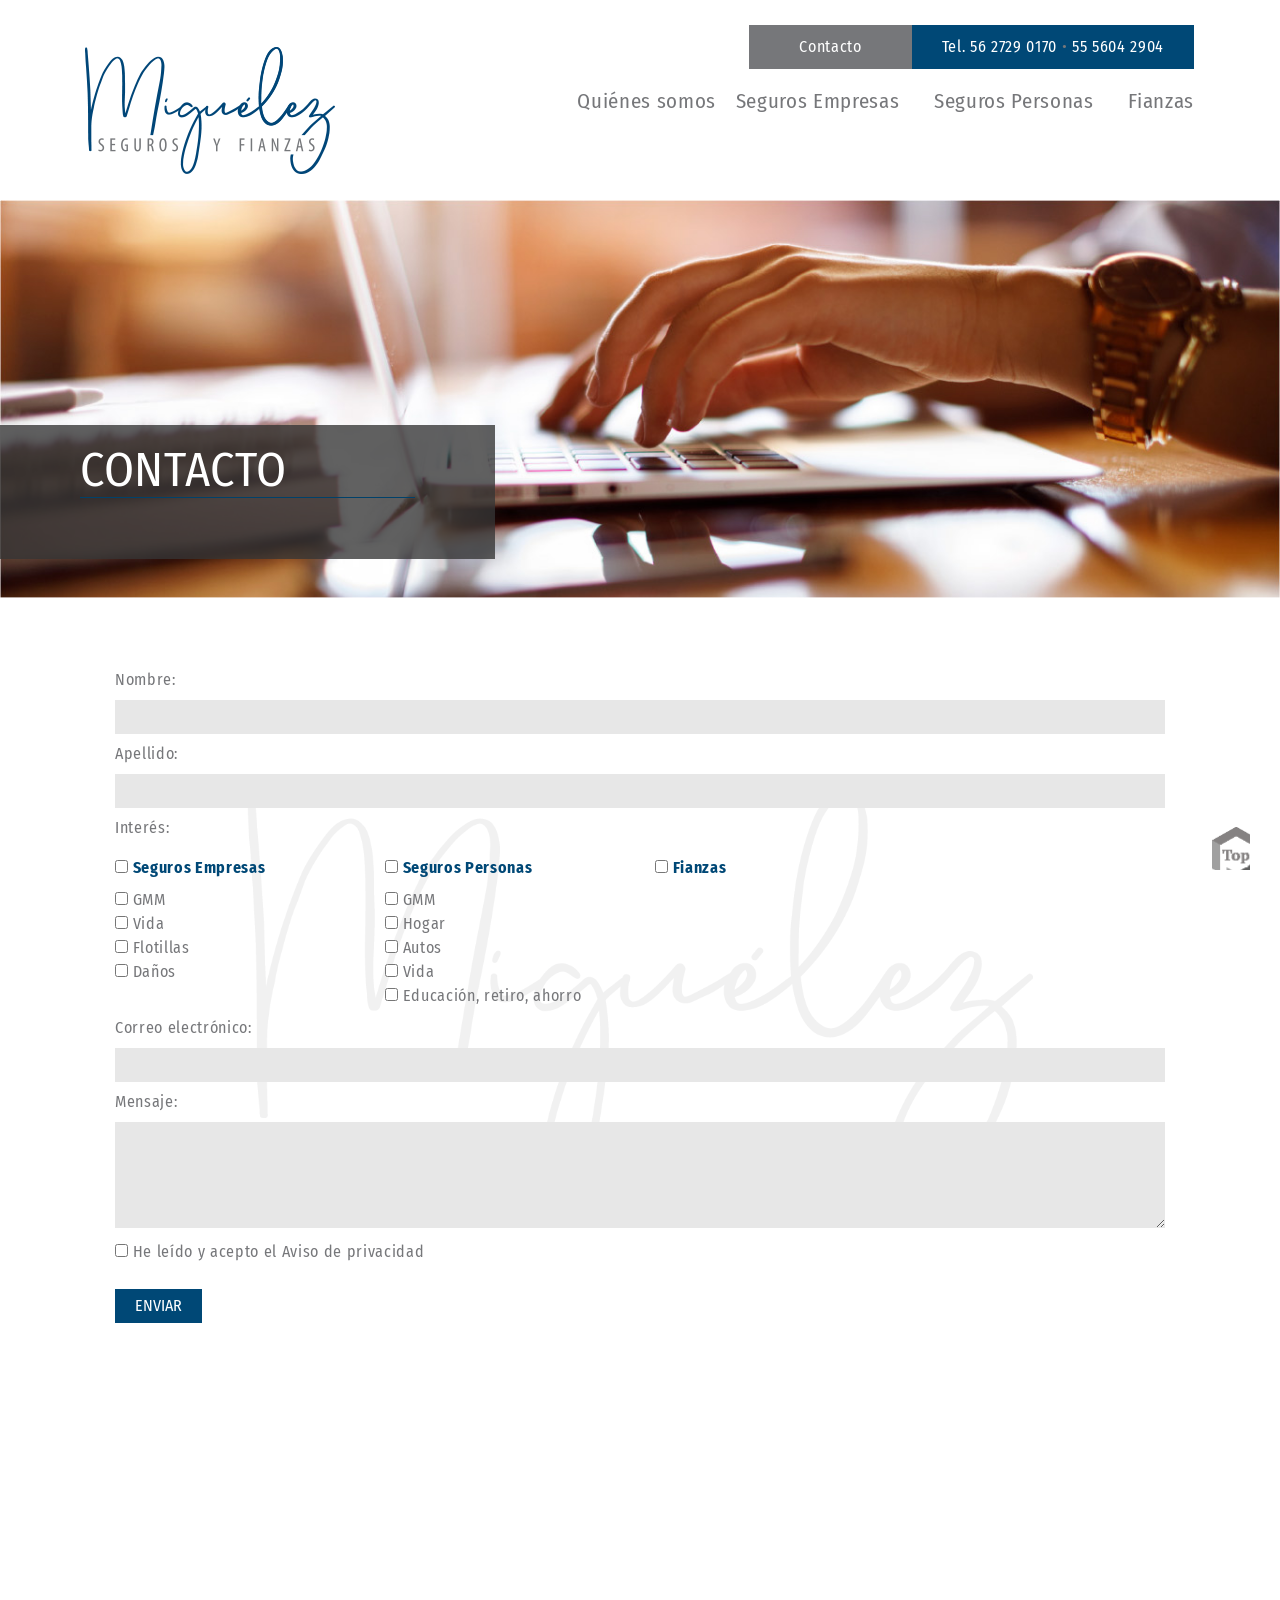
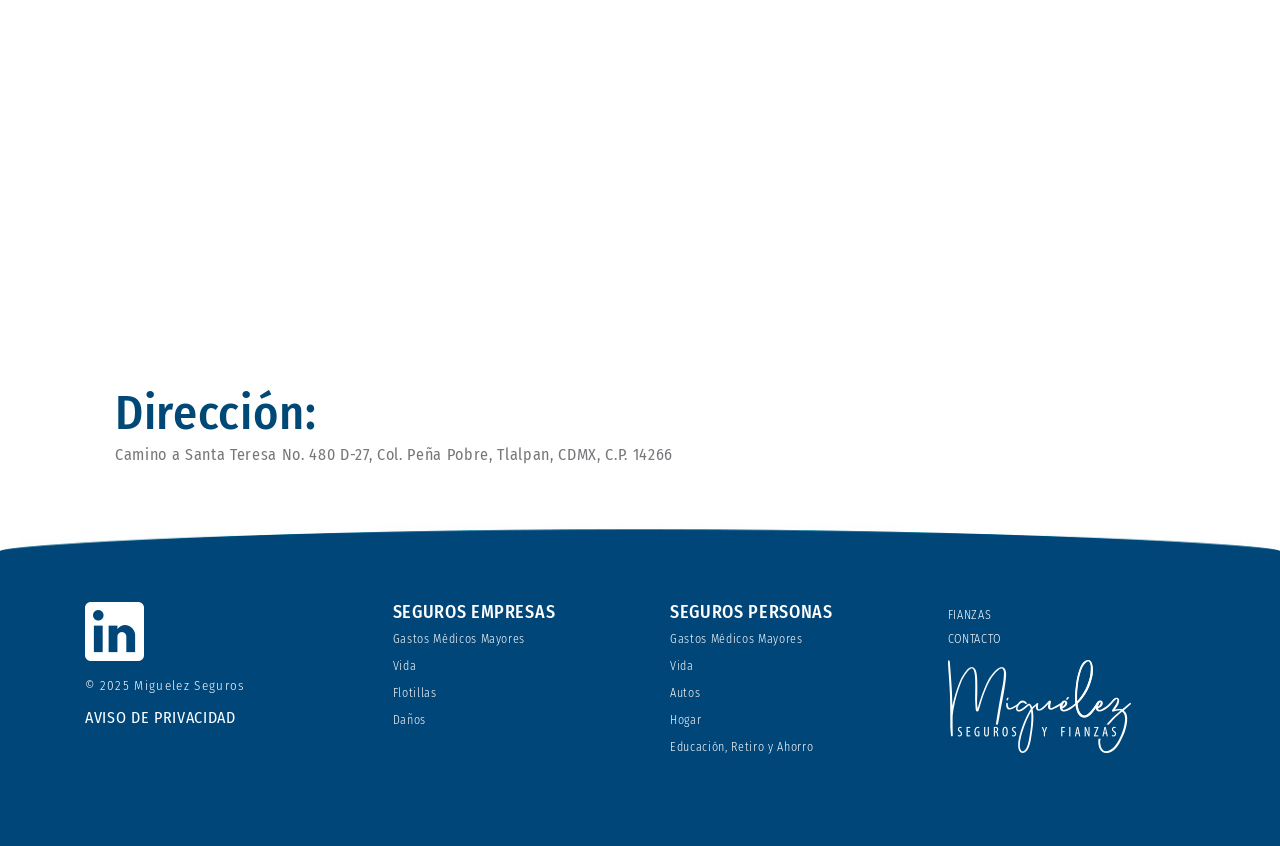
<file: contacto.html>
<!doctype html>
<!--[if lt IE 7]>      <html class="no-js lt-ie9 lt-ie8 lt-ie7" lang=""> <![endif]-->
<!--[if IE 7]>         <html class="no-js lt-ie9 lt-ie8" lang=""> <![endif]-->
<!--[if IE 8]>         <html class="no-js lt-ie9" lang=""> <![endif]-->
<html class="no-js" lang="es">
	<head prefix="og: http://ogp.me/ns#">
		<!-- Global site tag (gtag.js) - Google Analytics -->
		<script async src="https://www.googletagmanager.com/gtag/js?id=UA-136389214-1"></script>
		<script>
		  window.dataLayer = window.dataLayer || [];
		  function gtag(){dataLayer.push(arguments);}
		  gtag('js', new Date());

		  gtag('config', 'UA-136389214-1');
		</script>

		<meta http-equiv="Content-Type" content="text/html; charset=utf-8" />
		<meta name="viewport" content="width=device-width, initial-scale=1.0">
		<meta name="language" content="Español" />
		<meta name="robots" content="index, follow" />
		<meta name="revisit-after" content="5 days" />
		<meta name="locale" content="es_MX" />
		<meta name="sitedomain" content="" />
		<meta name="country" content="México" />
		<meta name="SearchTitle" content="" />
		<meta name="SearchDescription" content="" />
		<meta name="geo.region" content="MX" />
		<meta name="geo.placename" content="" />
		<meta name="geo.position" content="" />
		<meta name="ICBM" content="" />
		<meta name="author" content="" />
		<meta name="copyright" content="" />
		<meta name="keywords" content="" />
		<meta name="description" content="" />
		<meta name="abstract" content="" />
		<meta name="twitter:card" content="" />
		<meta name="twitter:site" content="" />
		<meta name="twitter:creator" content="" />
		<meta name="twitter:title" content="" />
		<meta name="twitter:description" content="" />
		<meta name="twitter:image" content="" />
		<meta name="twitter:url" content="" />
		<meta property="og:title" content="" />
		<meta property="og:description" content="" />
		<meta property="og:locale" content="es_MX" />
		<meta property="og:image" content="" />
		<meta property="og:url" content="" />
		<meta property="og:type" content="website" />
		<meta property="og:site_name" content="" />
		<meta property="article:publisher" content="" />

		<title>Miguélez | Seguros y Fianzas | Contacto</title>
		<link rel="sitemap" type="application/xml" title ="Sitemap" href="/sitemap.xml" />
		<meta name="keywords" content="Miguelez, miguelez seguros, seguros, aseguradora, seguros y fianzas, seguros para empresas, seguros para personas, contacto miguelez, email miguelez, telefono miguelez, ubicación miguelez, domicilio miguelez" />
		<meta name="description" content="Con más de 32 años de experiencia nos especializamos en seguros para emrpesas, personas y fianzas. Adquiere hoy mismo el seguro ideal para ti y tu familia." />
		<meta name="abstract" content="Con más de 32 años de experiencia nos especializamos en seguros para emrpesas, personas y fianzas. Adquiere hoy mismo el seguro ideal para ti y tu familia." />

		<link rel="apple-touch-icon" sizes="57x57" href="favicon/apple-icon-57x57.png">
		<link rel="apple-touch-icon" sizes="60x60" href="favicon/apple-icon-60x60.png">
		<link rel="apple-touch-icon" sizes="72x72" href="favicon/apple-icon-72x72.png">
		<link rel="apple-touch-icon" sizes="76x76" href="favicon/apple-icon-76x76.png">
		<link rel="apple-touch-icon" sizes="114x114" href="favicon/apple-icon-114x114.png">
		<link rel="apple-touch-icon" sizes="120x120" href="favicon/apple-icon-120x120.png">
		<link rel="apple-touch-icon" sizes="144x144" href="favicon/apple-icon-144x144.png">
		<link rel="apple-touch-icon" sizes="152x152" href="favicon/apple-icon-152x152.png">
		<link rel="apple-touch-icon" sizes="180x180" href="favicon/apple-icon-180x180.png">
		<link rel="icon" type="image/png" sizes="192x192"  href="favicon/android-icon-192x192.png">
		<link rel="icon" type="image/png" sizes="32x32" href="favicon/favicon-32x32.png">
		<link rel="icon" type="image/png" sizes="96x96" href="favicon/favicon-96x96.png">
		<link rel="icon" type="image/png" sizes="16x16" href="favicon/favicon-16x16.png">
		<link rel="manifest" href="favicon/manifest.json">
		<meta name="msapplication-TileColor" content="#ffffff">
		<meta name="msapplication-TileImage" content="favicon/ms-icon-144x144.png">
		<meta name="theme-color" content="#ffffff">

		<!-- Favicon -->
		<script src="js/validate-form.js"></script>

		<!-- Styles Sheets -->
		<link rel="stylesheet" href="css/bootstrap.css">
		<link rel="stylesheet" href="css/owl.carousel.css">
		<link rel="stylesheet" href="css/style.css">
		<link rel="stylesheet" href="css/font-awesome.css">
		<link rel="stylesheet" href="css/animate.css">
		<link rel="stylesheet" href="rewrite.css">
	</head>

	<body>

		<header id="header"> <!-- Header Wrapper -->
			<div class="container header-content">
				<div>
					<a href="index.html"><img src="img/Miguelez-Seguros-y-Fianzas_logo.png" alt="Miguélez | Seguros y Fianzas" title="Miguélez | Seguros y Fianzas" class="logo"></a>
				</div>
				<div>
					<div class="contact">
						<ul>
	            <li><a href="contacto.html" class="active" title="Contacto">Contacto</a></li>
	            <li><a href="tel:+525627290170" title="llamar">Tel. 56 2729 0170</a> <span>•</span> <a href="tel:+525556042904" title="Llamar"> 55 5604 2904</a></li>
	          </ul>
					</div>
					<div class="navigation">
						<ul class="primary-nav" data-hover="dropdown" data-animations="fadeInDown fadeInRight fadeInUp fadeInLeft"> <!-- Header Primary Navigation -->
							<li><a href="index.html#quienes-somos">Quiénes somos</a></li>
							<li class="dropdown">
								<a href="#">Seguros Empresas</a>
								<ul class="dropdown-menu">
									<li class="submenu"><a href="seguros-empresas-gastos-medicos-mayores.html">Gastos Médicos Mayores</a></li>
									<li class="submenu"><a href="seguros-empresas-vida.html">Vida</a></li>
									<li class="submenu"><a href="seguros-empresas-flotillas.html">Flotillas</a></li>
									<li class="submenu"><a href="seguros-empresas-danos.html">Daños</a></li>
								 </ul>
							</li>
							<li class="dropdown">
								<a href="#">Seguros Personas</a>
								<ul class="dropdown-menu">
									<li class="submenu"><a href="seguros-personas-gastos-medicos-mayores.html">Gastos Médicos Mayores</a></li>
									<li class="submenu"><a href="seguros-personas-vida.html">Vida</a></li>
									<li class="submenu"><a href="seguros-personas-autos.html">Autos</a></li>
									<li class="submenu"><a href="seguros-personas-hogar.html">Hogar</a></li>
									<li class="submenu"><a href="seguros-personas-educacion-retiro-ahorro.html" title="Educación, Retiro y Ahorro">Educación, Retiro y Ahorro</a></li>
								 </ul>
							</li>
							<li><a href="fianzas.html">Fianzas</a></li>
						</ul> <!-- Header Primary Navigation End -->
						<a href="#" class="nav-toggle">Menu<span></span></a>
					</div>
				</div> <!-- Miguélez Header Container -->
			</div> <!-- Miguélez Header Container End -->
		</header> <!-- Header Wrapper End -->

		<div class="owl-carousel owl-theme owl-loaded">
			<div class="owl-stage">
				<div class="owl-item">
					<img src="img/Miguelez-Seguros-y-Fianzas-Contacto.jpg" alt="">
					<div class="imtem-description">
						<span><b>CONTACTO</b></span>
						<hr />
					</div>
				</div>
			</div>
		</div>
	<div class="content">
		<div class="row quienes-somos" style="height: 780px;">
			<div class="col-md" style="padding: 70px 130px 10px 130px!important;">
				<form id="formulariocontacto" method="post">
					<span class="w-100 d-block pb-2">Nombre:</span>
					<input class="w-100 d-block" type="text" name="nombre" id="nombre" required maxlength="75" value="">
					<span class="w-100 d-block pt-2 pb-2">Apellido:</span>
					<input class="w-100 d-block" type="text" name="apellido" id="apellido" value="" maxlength="75">
					<span class="w-100 d-block pt-2 pb-2">Interés:</span>
					<div class="row pt-2 pb-2">
						<div class="col-md-3">
							<input type="checkbox" name="chk-seguros-empresas" id="chk-seguros-empresas"> <strong class="text-blue">Seguros Empresas</strong>
							<div class="pt-2">
								<input type="checkbox" name="chk-seguros-empresas-gmm" id="chk-seguros-empresas-gmm"> GMM<br />
								<input type="checkbox" name="chk-seguros-empresas-vida" id="chk-seguros-empresas-vida"> Vida<br />
								<input type="checkbox" name="chk-seguros-empresas-flotillas" id="chk-seguros-empresas-flotillas"> Flotillas<br />
								<input type="checkbox" name="chk-seguros-empresas-danos" id="chk-seguros-danos"> Daños<br />
							</div>
						</div>
						<div class="col-md-3">
							<input type="checkbox" name="chk-seguros-personas" id="chk-seguros-personas"> <strong class="text-blue">Seguros Personas</strong>
							<div class="pt-2">
								<input type="checkbox" name="chk-seguros-personas-gmm" id="chk-seguros-personas-gmm"> GMM<br />
								<input type="checkbox" name="chk-seguros-personas-hogar" id="chk-seguros-personas-hogar"> Hogar<br />
								<input type="checkbox" name="chk-seguros-personas-autos" id="chk-seguros-personas-autos"> Autos<br />
								<input type="checkbox" name="chk-seguros-personas-vida" id="chk-seguros-personas-vida"> Vida<br />
								<input type="checkbox" name="chk-seguros-personas-era" id="chk-seguros-personas-era"> Educación, retiro, ahorro<br />
							</div>
						</div>
						<div class="col-md-3">
							<input type="checkbox" name="chk-seguros-empresas" id="chk-seguros-fianzas"> <strong class="text-blue">Fianzas</strong>
						</div>
						<div class="col-md-3">

						</div>
					</div>
					<span class="w-100 d-block pb-2">Correo electrónico:</span>
					<input class="w-100 d-block" type="email" name="correo" id="correo" required value="" maxlength="75">
					<span class="w-100 d-block pt-2 pb-2">Mensaje:</span>
					<textarea class="w-100 d-block mb-2" name="mensaje" rows="4" cols="80" maxlength="500"></textarea>
					<input class="mt-2 mb-3" type="checkbox" name="chk-aviso" id="chk-aviso" required> He leído y acepto el Aviso de privacidad
					<input class="mt-3 d-block w-35 blue" type="submit" name="bt-enviar" id="bt-enviar" value="ENVIAR">
					<div class="loading">
						<img src="img/loading.gif" alt="">
					</div>
					<div class="response"></div>
				</form>
				<br />
				<br />
			</div>
		</div>
		<div class="row w-100 p-0 m-0">
			<div class="col-md" style="padding: 50px 0px 50px 0px!important;">
				<iframe src="https://www.google.com/maps/embed?pb=!1m18!1m12!1m3!1d15055.632992831284!2d-99.17943930700085!3d19.37312511345011!2m3!1f0!2f0!3f0!3m2!1i1024!2i768!4f13.1!3m3!1m2!1s0x85d1ffa29af21b5d%3A0x3f98e38d06a4969a!2sCalle+Gabriel+Mancera+1337%2C+Col+del+Valle+Centro%2C+03100+Ciudad+de+M%C3%A9xico%2C+CDMX!5e0!3m2!1ses-419!2smx!4v1553745699439" width="100%" height="450" frameborder="0" style="border:0" allowfullscreen></iframe>
			</div>
		</div>
		<div class="row" id="Transporte-de-Mercancias">
			<div class="col-md" style="padding: 50px 130px 50px 130px!important;">
				<h2>Dirección:</h2>
				<p>
					Camino a Santa Teresa No. 480 D-27, Col. Peña Pobre, Tlalpan, CDMX, C.P. 14266
				</p>
			</div>
		</div>
	</div>
	<footer class="footer"> <!-- Footer Wrapper -->
			<div class="container footer-wrapper">

				<div class="row footer-content">
					<div class="footer-brand col-lg-3 col-md-6">
						<img src="img/in-logo.png" alt="" title="">

						<p>© 2025 Miguelez Seguros</p>

						<a href="aviso-de-privacidad" title="Aviso de privacidad">AVISO DE PRIVACIDAD</a>
					</div>

					<div class="col-lg-3 col-md-6">
						<div class="footer-menu">
							<h6>SEGUROS EMPRESAS</h6>
							<ul>
								<li><a href="seguros-empresas-gastos-medicos-mayores.html" title="Gastos Médicos Mayores">Gastos Médicos Mayores</a></li>
								<li><a href="seguros-empresas-vida.html" title="Vida">Vida</a></li>
								<li><a href="seguros-empresas-flotillas.html" title="Flotillas">Flotillas</a></li>
								<li><a href="seguros-empresas-danos.html" title="Daños">Daños</a></li>
							</ul>
						</div>
					</div>

					<div class="col-lg-3 col-md-6">
						<div class="footer-menu">
							<h6>SEGUROS PERSONAS</h6>
							<ul>
								<li><a href="seguros-personas-gastos-medicos-mayores.html" title="Gastos Médicos Mayores">Gastos Médicos Mayores</a></li>
								<li><a href="seguros-personas-vida.html" title="Vida">Vida</a></li>
								<li><a href="seguros-personas-Autos.html" title="Autos">Autos</a></li>
								<li><a href="seguros-personas-hogar.html" title="Hogar">Hogar</a></li>
								<li><a href="seguros-personas-educacion-retiro-ahorro.html" title="Educación, Retiro y Ahorro">Educación, Retiro y Ahorro</a></li>
							</ul>
						</div> <!-- Contact Links End -->
					</div> <!-- Contact Links Container End -->

					<div class="col-lg-3 col-md-6">
						<div class="footer-contacto">
							<ul>
								<li><a href="fianzas.html" title="Fianzas">FIANZAS</a></li>
								<li><a href="#" title="Contacto">CONTACTO</a></li>
								<img src="img/Miguelez-Seguros-y-Fianzas_logo-white.png" alt="" title="" class="footer-logo">
							</ul>
						</div>
					</div>
				</div> <!-- Bottom Contact End -->

			</div> <!-- Footer Container End -->
		</footer> <!-- Footer Wrapper End  -->
		<a href="#header" id="toTop" style="display: inline;"><span id="toTopHover" style="opacity: 0;"></span>To Top</a>
		<!-- Scripts  -->
		<script src="js/jquery.min.js"></script>
		<script src="js/bootstrap.min.js"></script>
		<script src="js/popper.min.js"></script>
		<script src="js/modernizr.js"></script>
		<script src="js/owl.carousel.js"></script>
		<script src="js/retina.min.js"></script>
		<script src="js/parallax.js"></script>
		<script src="js/plugins.js"></script>
		<script src="js/functions.js"></script>
		<script type="text/javascript">
		$(document).ready(function(){
			$('#formulariocontacto').submit(function(e){
				e.preventDefault();

				$.ajax({
					type : "POST",
					url : "include/sendmail.php",
					/*dataType : "html",*/
					data: $(this).serialize(),
					beforeSend : function() {

						$(".loading").css('display','inline-block');
						$("#bt-enviar").css('display','none');
						$("div.response").html('');

					},
					success : function(response) {
						console.log(response);

						$(".bt-enviar").css('display','inline-block');
						$(".loading").css('display','none');

						var span = document.createElement('span');
						if(response == 'ok'){
							span.innerHTML = "¡Gracias por tu mensaje!"
							$("div.response").html(span.innerHTML);
							var formulario = document.getElementById("formulariocontacto");
							formulario.reset();
						}else{
							span.innerHTML = "¡Ha ocurrido un error por favor intenta de nuevo!"
							$("div.response").html(span.innerHTML);
						}
					},
						error: function (xhr, ajaxOptions, thrownError) {
							$("#bt-enviar").css('display','inline-block');
							$(".loading").css('display','none');
							alert(xhr.status);
							alert(thrownError);
						}
					});
				});
			});
		</script>
	</body>
</html>
</file>
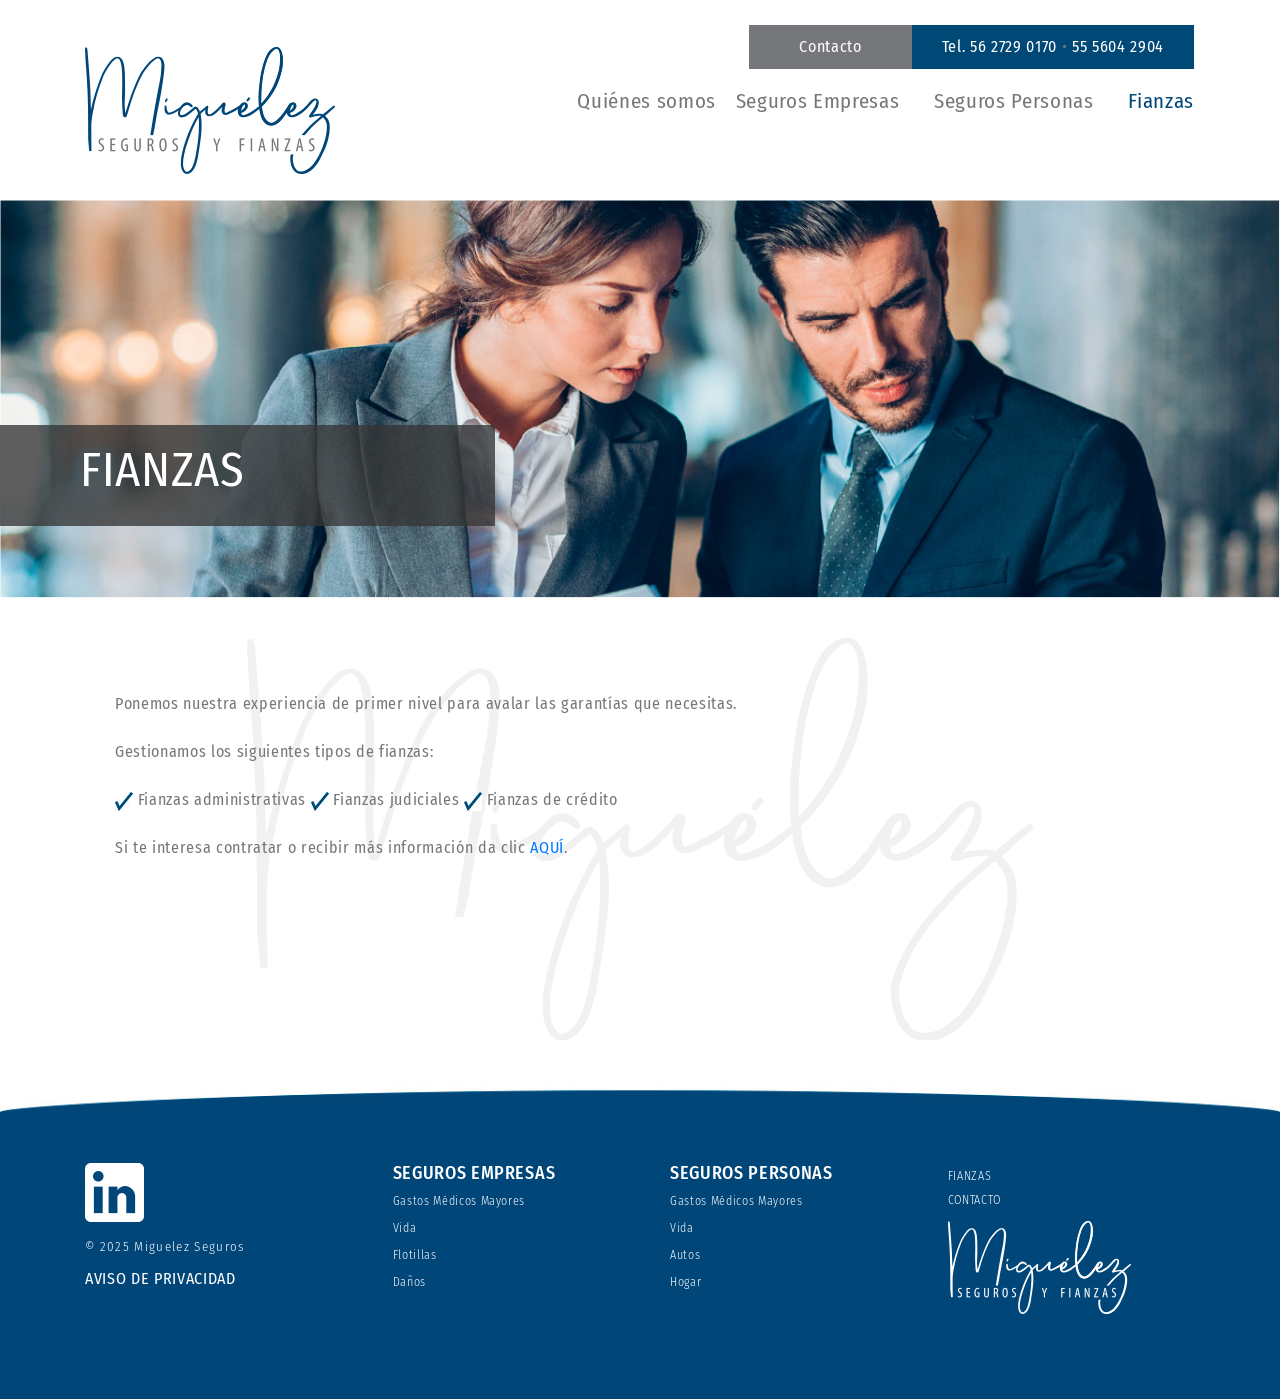
<file: fianzas.html>
<!doctype html>
<!--[if lt IE 7]>      <html class="no-js lt-ie9 lt-ie8 lt-ie7" lang=""> <![endif]-->
<!--[if IE 7]>         <html class="no-js lt-ie9 lt-ie8" lang=""> <![endif]-->
<!--[if IE 8]>         <html class="no-js lt-ie9" lang=""> <![endif]-->
<html class="no-js" lang="es">
	<head prefix="og: http://ogp.me/ns#">
		<!-- Global site tag (gtag.js) - Google Analytics -->
		<script async src="https://www.googletagmanager.com/gtag/js?id=UA-136389214-1"></script>
		<script>
		  window.dataLayer = window.dataLayer || [];
		  function gtag(){dataLayer.push(arguments);}
		  gtag('js', new Date());

		  gtag('config', 'UA-136389214-1');
		</script>
		<meta http-equiv="Content-Type" content="text/html; charset=utf-8" />
		<meta name="viewport" content="width=device-width, initial-scale=1.0">
		<meta name="language" content="Español" />
		<meta name="robots" content="index, follow" />
		<meta name="revisit-after" content="5 days" />
		<meta name="locale" content="es_MX" />
		<meta name="sitedomain" content="" />
		<meta name="country" content="México" />
		<meta name="SearchTitle" content="" />
		<meta name="SearchDescription" content="" />
		<meta name="geo.region" content="MX" />
		<meta name="geo.placename" content="" />
		<meta name="geo.position" content="" />
		<meta name="ICBM" content="" />
		<meta name="author" content="" />
		<meta name="copyright" content="" />
		<meta name="keywords" content="" />
		<meta name="description" content="" />
		<meta name="abstract" content="" />
		<meta name="twitter:card" content="" />
		<meta name="twitter:site" content="" />
		<meta name="twitter:creator" content="" />
		<meta name="twitter:title" content="" />
		<meta name="twitter:description" content="" />
		<meta name="twitter:image" content="" />
		<meta name="twitter:url" content="" />
		<meta property="og:title" content="" />
		<meta property="og:description" content="" />
		<meta property="og:locale" content="es_MX" />
		<meta property="og:image" content="" />
		<meta property="og:url" content="" />
		<meta property="og:type" content="website" />
		<meta property="og:site_name" content="" />
		<meta property="article:publisher" content="" />

		<title>Miguélez | Seguros y Fianzas | Fianzas</title>
		<link rel="sitemap" type="application/xml" title ="Sitemap" href="/sitemap.xml" />
		<meta name="keywords" content="Miguelez, miguelez seguros, seguros, aseguradora, seguros y fianzas, fianzas administrativas, fianzas judiciales, fianzas de credito, emision de fianzas, especialistas en fianzas" />
		<meta name="description" content="Ponemos nuestra experiencia de primer nivel para avalar las garantías que necesitas. Gestionamos fianzas administrativas, judiciales y de crédito." />
		<meta name="abstract" content="Ponemos nuestra experiencia de primer nivel para avalar las garantías que necesitas. Gestionamos fianzas administrativas, judiciales y de crédito." />

		<link rel="apple-touch-icon" sizes="57x57" href="favicon/apple-icon-57x57.png">
		<link rel="apple-touch-icon" sizes="60x60" href="favicon/apple-icon-60x60.png">
		<link rel="apple-touch-icon" sizes="72x72" href="favicon/apple-icon-72x72.png">
		<link rel="apple-touch-icon" sizes="76x76" href="favicon/apple-icon-76x76.png">
		<link rel="apple-touch-icon" sizes="114x114" href="favicon/apple-icon-114x114.png">
		<link rel="apple-touch-icon" sizes="120x120" href="favicon/apple-icon-120x120.png">
		<link rel="apple-touch-icon" sizes="144x144" href="favicon/apple-icon-144x144.png">
		<link rel="apple-touch-icon" sizes="152x152" href="favicon/apple-icon-152x152.png">
		<link rel="apple-touch-icon" sizes="180x180" href="favicon/apple-icon-180x180.png">
		<link rel="icon" type="image/png" sizes="192x192"  href="favicon/android-icon-192x192.png">
		<link rel="icon" type="image/png" sizes="32x32" href="favicon/favicon-32x32.png">
		<link rel="icon" type="image/png" sizes="96x96" href="favicon/favicon-96x96.png">
		<link rel="icon" type="image/png" sizes="16x16" href="favicon/favicon-16x16.png">
		<link rel="manifest" href="favicon/manifest.json">
		<meta name="msapplication-TileColor" content="#ffffff">
		<meta name="msapplication-TileImage" content="favicon/ms-icon-144x144.png">
		<meta name="theme-color" content="#ffffff">

		<!-- Favicon -->
		<script src="js/validate-form.js"></script>

		<!-- Styles Sheets -->
		<link rel="stylesheet" href="css/bootstrap.css">
		<link rel="stylesheet" href="css/owl.carousel.css">
		<link rel="stylesheet" href="css/style.css">
		<link rel="stylesheet" href="css/font-awesome.css">
		<link rel="stylesheet" href="css/animate.css">
		<link rel="stylesheet" href="rewrite.css">
	</head>

	<body>

		<header id="header"> <!-- Header Wrapper -->
			<div class="container header-content">
				<div>
					<a href="index.html"><img src="img/Miguelez-Seguros-y-Fianzas_logo.png" alt="Miguélez | Seguros y Fianzas" title="Miguélez | Seguros y Fianzas" class="logo"></a>
				</div>
				<div>
					<div class="contact">
						<ul>
	            <li><a href="contacto.html" title="Contacto">Contacto</a></li>
	            <li><a href="tel:+525627290170" title="llamar">Tel. 56 2729 0170</a> <span>•</span> <a href="tel:+525556042904" title="Llamar"> 55 5604 2904</a></li>
	          </ul>
					</div>
					<div class="navigation">
						<ul class="primary-nav" data-hover="dropdown" data-animations="fadeInDown fadeInRight fadeInUp fadeInLeft"> <!-- Header Primary Navigation -->
							<li><a href="index.html#quienes-somos">Quiénes somos</a></li>
							<li class="dropdown">
								<a href="#">Seguros Empresas</a>
								<ul class="dropdown-menu">
									<li class="submenu"><a href="seguros-empresas-gastos-medicos-mayores.html">Gastos Médicos Mayores</a></li>
									<li class="submenu"><a href="seguros-empresas-vida.html">Vida</a></li>
									<li class="submenu"><a href="seguros-empresas-flotillas.html">Flotillas</a></li>
									<li class="submenu"><a href="seguros-empresas-danos.html">Daños</a></li>
								 </ul>
							</li>
							<li class="dropdown">
								<a href="#">Seguros Personas</a>
								<ul class="dropdown-menu">
									<li class="submenu"><a href="seguros-personas-gastos-medicos-mayores.html">Gastos Médicos Mayores</a></li>
									<li class="submenu"><a href="seguros-personas-vida.html">Vida</a></li>
									<li class="submenu"><a href="seguros-personas-autos.html">Autos</a></li>
									<li class="submenu"><a href="seguros-personas-hogar.html">Hogar</a></li>
									<li class="submenu"><a href="seguros-personas-educacion-retiro-ahorro.html" title="Educación, Retiro y Ahorro">Educación, Retiro y Ahorro</a></li>
								 </ul>
							</li>
							<li><a href="fianzas.html" class="active">Fianzas</a></li>
						</ul> <!-- Header Primary Navigation End -->
						<a href="#" class="nav-toggle">Menu<span></span></a>
					</div>
				</div> <!-- Miguélez Header Container -->
			</div> <!-- Miguélez Header Container End -->
		</header> <!-- Header Wrapper End -->

		<div class="owl-carousel owl-theme owl-loaded">
			<div class="owl-stage">
				<div class="owl-item">
					<img src="img/Miguelez-Seguros-y-Fianzas-Fianzas_Slide-3.jpg" alt="">
					<div class="imtem-description">
						<span><b>FIANZAS</b></span>
					</div>
				</div>
			</div>
		</div>
		<div class="content">
			<div class="row quienes-somos">
				<div class="col-md" style="padding: 70px 130px 10px 130px!important;">
					<br />
					<p>
						Ponemos nuestra experiencia de primer nivel para avalar las garantías que necesitas.
					</p>
					<br />
					<p>
						Gestionamos los siguientes tipos de fianzas:
					</p>
					<br />
					<p>
						<ul>
							<li><img src="img/paloma.jpg" alt="Fianzas administrativas"> Fianzas administrativas</li>
							<li><img src="img/paloma.jpg" alt="Fianzas judiciales"> Fianzas judiciales</li>
							<li><img src="img/paloma.jpg" alt="Fianzas de crédito"> Fianzas de crédito</li>
						</ul>
					</p>
					<br />
					<p>
						Si te interesa contratar o recibir más información da clic <a href="#">AQUÍ</a>.
					</p>
				</div>
			</div>
		</div>
		<footer class="footer"> <!-- Footer Wrapper -->
			<div class="container footer-wrapper">

				<div class="row footer-content">
					<div class="footer-brand col-lg-3 col-md-6">
						<img src="img/in-logo.png" alt="" title="">

						<p>© 2025 Miguelez Seguros</p>

						<a href="aviso-de-privacidad" title="Aviso de privacidad">AVISO DE PRIVACIDAD</a>
					</div>

					<div class="col-lg-3 col-md-6">
						<div class="footer-menu">
							<h6>SEGUROS EMPRESAS</h6>
							<ul>
								<li><a href="seguros-empresas-gastos-medicos-mayores.html" title="Gastos Médicos Mayores">Gastos Médicos Mayores</a></li>
								<li><a href="seguros-empresas-vida.html" title="Vida">Vida</a></li>
								<li><a href="seguros-empresas-flotillas.html" title="Flotillas">Flotillas</a></li>
								<li><a href="seguros-empresas-danos.html" title="Daños">Daños</a></li>
							</ul>
						</div>
					</div>

					<div class="col-lg-3 col-md-6">
						<div class="footer-menu">
							<h6>SEGUROS PERSONAS</h6>
							<ul>
								<li><a href="seguros-empresas-gastos-medicos-mayores.html" title="Gastos Médicos Mayores">Gastos Médicos Mayores</a></li>
								<li><a href="seguros-empresas-vida.html" title="Vida">Vida</a></li>
								<li><a href="#" title="Autos">Autos</a></li>
								<li><a href="#" title="Hogar">Hogar</a></li>
							</ul>
						</div> <!-- Contact Links End -->
					</div> <!-- Contact Links Container End -->

					<div class="col-lg-3 col-md-6">
						<div class="footer-contacto">
							<ul>
								<li><a href="fianzas.html" title="Fianzas">FIANZAS</a></li>
								<li><a href="#" title="Contacto">CONTACTO</a></li>
								<img src="img/Miguelez-Seguros-y-Fianzas_logo-white.png" alt="" title="" class="footer-logo">
							</ul>
						</div>
					</div>
				</div> <!-- Bottom Contact End -->

			</div> <!-- Footer Container End -->
		</footer> <!-- Footer Wrapper End  -->
		<!-- Scripts  -->
		<script src="js/jquery.min.js"></script>
		<script src="js/bootstrap.min.js"></script>
		<script src="js/popper.min.js"></script>
		<script src="js/modernizr.js"></script>
		<script src="js/owl.carousel.js"></script>
		<script src="js/retina.min.js"></script>
		<script src="js/parallax.js"></script>
		<script src="js/plugins.js"></script>
		<script src="js/functions.js"></script>

	</body>
</html>
</file>
<file: css/style.css>
/* -GOOGLE FONTS- */
@import url('https://fonts.googleapis.com/css?family=Fira+Sans+Condensed');
@
/* -FONTS-USE- */
/*
font-family: 'Fira Sans Condensed', Georgia, serif;
/*


/* -MIGUELEZ GENERAL STYLES- */
::selection {
	background: rgba(154, 115, 51, 1);
	color: rgba(244, 242, 242, 1);
}

::-moz-selection {
	background: rgba(154, 115, 51, 1);
	color: rgba(244, 242, 242, 1);
}

::-o-selection {
	background: rgba(154, 115, 51, 1);
	color: rgba(244, 242, 242, 1);
}

::-webkit-selection {
	background: rgba(154, 115, 51, 1);
	color: rgba(244, 242, 242, 1);
}

body {
	height: 100%;
	font-size: 16px;
	font-family: 'Fira Sans Condensed', Georgia, serif;
	letter-spacing: 0.5pt;
	color: #232222;
	background-color: #FFFFFF;
	overflow-x: hidden;
}

html, body {
	height: 100%;
}

section {
	padding: 100px 0px;
}

footer{
	padding: 0px;
}

img {
	max-width: 100%;
	-ms-interpolation-mode: bicubic;
}

h1, h2, h3, h4, h5, h6, p {
	margin: 0px;
	padding: 0px;
}

img, embed, object, video {
	max-width: 100%;
}

ul, li {
	margin: 0px;
	padding: 0px;
	list-style-type: none;
}

a:hover, a:focus {
	text-decoration: none;
}

*,*:before,*:after {
	-webkit-box-sizing: border-box;
	box-sizing:border-box;
}

a:hover, a:focus {
	text-decoration: none;
	-moz-transition: background-color, color, 0.3s;
	-o-transition: background-color, color, 0.3s;
	-webkit-transition: background-color, color, 0.3s;
	transition: background-color, color, 0.3s;
}

a:focus, button:focus, input:focus, textarea:focus  {
	outline: none;
}

a:focus, button:focus, input:focus, textarea:focus, .submit-style:focus {
	outline: none;
}

button {
	border: none;
	background: transparent;
	padding: 0px;
	margin: 0px;
	display: block;
}

.no-padding {
	padding: 0;
}

.no-gutter [class*=col-] {
	padding-right: 0;
	padding-left: 0;
}

.intro-icon {
	width: 100%;
	max-width: 140px;
	position: relative;
	display: initial;
	padding: 5px 0px;
	-webkit-transition: all 0.5s ease;
	-moz-transition: all 0.5s ease;
	-o-transition: all 0.5s ease;
	transition: all 0.5s ease;
}

.intro-logo {
	width: 100%;
	max-width: 490px;
	position: relative;
	display: initial;
	padding: 5px 0px;
	-webkit-transition: all 0.5s ease;
	-moz-transition: all 0.5s ease;
	-o-transition: all 0.5s ease;
	transition: all 0.5s ease;
}

.about-img {
	width: 100%;
	max-width: 570px;
	max-height: 488px;
	position: relative;
	padding: 5px 0px;
	margin: 0px auto;
	-webkit-transition: all 0.5s ease;
	-moz-transition: all 0.5s ease;
	-o-transition: all 0.5s ease;
	transition: all 0.5s ease;
}


.footer-wrapper {
	position: relative;
	display: block;
	-webkit-transition: all 0.5s ease;
	-moz-transition: all 0.5s ease;
	-o-transition: all 0.5s ease;
	transition: all 0.5s ease;
}

.footer-news, .footer-content {
	padding: 35px 0px;
	margin: 0px auto;
	position: relative;
	display: flex;
	-webkit-transition: all 0.5s ease;
	-moz-transition: all 0.5s ease;
	-o-transition: all 0.5s ease;
	transition: all 0.5s ease;
}

.footer-news h5 {
	font-family: 'Fira Sans Condensed', Georgia, serif;
	font-size: 22px;
	color: #FFFFFF;
	font-weight: 700;
	letter-spacing: .5pt;
	padding-right: 25px;
	margin: 0px;
	display: inline-block;
	position: relative;
	-webkit-transition: all 0.5s ease;
	-moz-transition: all 0.5s ease;
	-o-transition: all 0.5s ease;
	transition: all 0.5s ease;
}

.footer-news {
	width: 1100px;
	display: flex;
	position: relative;
	margin: 0px auto;
}


.footer-news form {
	max-width: 550px;
	display: flex;
	position: relative;
	margin: 0px auto;
	-webkit-transition: all 0.5s ease;
	-moz-transition: all 0.5s ease;
	-o-transition: all 0.5s ease;
	transition: all 0.5s ease;
}

.footer-news input, .footer-news button {
	position: relative;
	display: inline-block;
	margin: 0px;
	-webkit-transition: all 0.5s ease;
	-moz-transition: all 0.5s ease;
	-o-transition: all 0.5s ease;
	transition: all 0.5s ease;
}

.footer-news input {
	max-width: 550px;
	height: 45px;
	font-family: 'Fira Sans Condensed', Georgia, serif;
	font-size: 16px;
	font-weight: 400;
	line-height: 16px;
	color: #999999;
	padding: 10px;
	background: #FFFFFF;
	border: solid 1px #9A7333;
	-webkit-transition: all 0.5s ease;
	-moz-transition: all 0.5s ease;
	-o-transition: all 0.5s ease;
	transition: all 0.5s ease;
}

.footer-news button {
	height: 45px;
	font-family: 'Fira Sans Condensed', Georgia, serif;
	font-size: 16px;
	line-height: 16px;
	color: #FFFFFF;
	font-weight: 700;
	letter-spacing: .5pt;
	padding: 10px;
	background: #9A7333;
	border: solid 1px #9A7333;
	-webkit-transition: all 0.5s ease;
	-moz-transition: all 0.5s ease;
	-o-transition: all 0.5s ease;
	transition: all 0.5s ease;
}

.footer-brand {
	padding: 25px 15px 25px 0px;
	margin: 0px auto;
	position: relative;
	display: block;
	-webkit-transition: all 0.5s ease;
	-moz-transition: all 0.5s ease;
	-o-transition: all 0.5s ease;
	transition: all 0.5s ease;
}

.footer-logo {
	position: relative;
	display: block;
	-webkit-transition: all 0.5s ease;
	-moz-transition: all 0.5s ease;
	-o-transition: all 0.5s ease;
	transition: all 0.5s ease;
}

.footer-brand p {
	font-family: 'Fira Sans Condensed', Georgia, serif;
	font-size: 13px;
	font-weight: 300;
	line-height: 20px;
	letter-spacing: 1pt;
	color: #FFFFFF;
	padding: 20px 0px;
	display: block;
	position: relative;
	-webkit-transition: all 0.5s ease;
	-moz-transition: all 0.5s ease;
	-o-transition: all 0.5s ease;
	transition: all 0.5s ease;
}

.footer-brand_social ul, .footer-menu ul {
	display: block;
	position: relative;
	-webkit-transition: all 0.5s ease;
	-moz-transition: all 0.5s ease;
	-o-transition: all 0.5s ease;
	transition: all 0.5s ease;
}

.footer-brand_social li {
	margin: 15px 0px;
	padding: 0px 15px 0px 0px;
	display: inline-block;
	text-decoration: none;
}

.footer-brand_social li a {
	color: #FFFFFF;
	padding: 10px;
	font-size: 22px;
	-webkit-transition: all 0.5s ease;
	-moz-transition: all 0.5s ease;
	-o-transition: all 0.5s ease;
	transition: all 0.5s ease;
}

.footer-brand_social li a:hover {
	color: #9A7333;
	-webkit-transition: all 0.5s ease;
	-moz-transition: all 0.5s ease;
	-o-transition: all 0.5s ease;
	transition: all 0.5s ease;
}

.footer-menu, .footer-contacto {
	padding: 25px 0px 25px 15px;
	margin: 0px auto;
	position: relative;
	display: block;
	-webkit-transition: all 0.5s ease;
	-moz-transition: all 0.5s ease;
	-o-transition: all 0.5s ease;
	transition: all 0.5s ease;
}

.footer-menu h6, .footer-contacto h6 {
	font-family: 'Fira Sans Condensed', Georgia, serif;
	font-size: 18px;
	color: #9A7333;
	-webkit-transition: all 0.5s ease;
	-moz-transition: all 0.5s ease;
	-o-transition: all 0.5s ease;
	transition: all 0.5s ease;
}

.footer-menu li {
	display: block;
	text-decoration: none;
	margin: 8px 0px;
	text-transform: uppercase;
}

.footer-menu li a, .footer-contacto li a {
	font-family: 'Fira Sans Condensed', Georgia, serif;
	font-size: 12px;
	font-weight: 300;
	letter-spacing: .5pt;
	line-height: 12px;
	color: #FFFFFF;
	padding: 3px 0px;
	-webkit-transition: all 0.5s ease;
	-moz-transition: all 0.5s ease;
	-o-transition: all 0.5s ease;
	transition: all 0.5s ease;
}

.footer-contacto li {
	display: block;
	text-decoration: none;
	margin: 8px 0px;
}

/*Menú*/
#header {
	position: fixed;
	width: 100%;
	z-index: 99;
	top: 0px;
  background-color: #fff;
	-webkit-transition: all 0.5s ease;
	-moz-transition: all 0.5s ease;
	-o-transition: all 0.5s ease;
	transition: all 0.5s ease;
}

#header .header-content {
	margin: 0px auto;
	padding: 25px 15px;
	-webkit-transition: all 0.5s ease;
	-moz-transition: all 0.5s ease;
	-o-transition: all 0.5s ease;
	transition: all 0.5s ease;
}

#header .logo {
	width: 100%;
	max-width: 250px;
  max-height: 127px;
	vertical-align: middle;
	-webkit-transition: all 0.5s ease;
	-moz-transition: all 0.5s ease;
	-o-transition: all 0.5s ease;
	transition: all 0.5s ease;
}

.contact{
	float: right;
}

.contact ul li {
	display: inline-block;
	background-color: #004876;
	color: #fff;
	text-align: center;
	padding: 5px;
}

.contact li:first-child {
	background-color: #76777a;
	color: #fff;
}

.navigation .contact li a {
  color: #ffffff!important;
}

.navigation .contact li span{
	color: #76777a;
}

#header .navigation ul li a {
	font-family: 'Fira Sans Condensed', Georgia, serif;
	font-size: 15px;
	font-weight: 700;
	line-height: normal;
	letter-spacing: .5pt;
	color: #76777a;
	text-align: center;
	padding: 10px 15px;
	-webkit-transition: all 0.5s ease;
	-moz-transition: all 0.5s ease;
	-o-transition: all 0.5s ease;
	transition: all 0.5s ease;
}

#header .navigation ul li a:hover, #header .navigation ul li a.active {
	color: #9A7333;
	-webkit-transition: all 0.5s ease;
	-moz-transition: all 0.5s ease;
	-o-transition: all 0.5s ease;
	transition: all 0.5s ease;
}


#header.fixed {
	top: 0px;
	-webkit-transition: all 0.5s ease;
	-moz-transition: all 0.5s ease;
	-o-transition: all 0.5s ease;
	transition: all 0.5s ease;
}


.navigation.open {
	opacity: 1;
	visibility: visible;
	-moz-transition: opacity 0.5s;
	-o-transition: opacity 0.5s;
	-webkit-transition: opacity 0.5s;
	transition: opacity 0.5s;
}

.navigation {
	float: right;
}

.navigation li {
	display: inline-block;
}

.nav-toggle {
	display: none;
	height: 44px;
	overflow: hidden;
	position: fixed;
	right: 70px;
	text-indent: 100%;
	top: 58px;
	white-space: nowrap;
	width: 44px;
	z-index: 99999;
	-moz-transition: all 0.3s;
	-o-transition: all 0.3s;
	-webkit-transition: all 0.3s;
	transition: all 0.3s;
}

.nav-toggle:before, .nav-toggle:after {
	content: "";
	height: 100%;
	left: 0;
	position: absolute;
	top: 0;
	width: 100%;
	-moz-transform: translateZ(0);
	-ms-transform: translateZ(0);
	-webkit-transform: translateZ(0);
	transform: translateZ(0);
	-moz-backface-visibility: hidden;
	-webkit-backface-visibility: hidden;
	backface-visibility: hidden;
	-moz-transition-property: -moz-transform;
	-o-transition-property: -o-transform;
	-webkit-transition-property: -webkit-transform;
	transition-property: transform;
}

.nav-toggle:before {
	background-color: #1C1C1C;
	-moz-transform: scale(1);
	-ms-transform: scale(1);
	-webkit-transform: scale(1);
	transform: scale(1);
	-moz-transition-duration: 0.3s;
	-o-transition-duration: 0.3s;
	-webkit-transition-duration: 0.3s;
	transition-duration: 0.3s;
}

.nav-toggle:after {
	background-color: #2E2A25;
	-moz-transform: scale(0);
	-ms-transform: scale(0);
	-webkit-transform: scale(0);
	transform: scale(0);
	-moz-transition-duration: 0s;
	-o-transition-duration: 0s;
	-webkit-transition-duration: 0s;
	transition-duration: 0s;
}

.nav-toggle span {
	background-color: #FFFFFF;
	bottom: auto;
	display: inline-block;
	height: 3px;
	left: 50%;
	position: absolute;
	right: auto;
	top: 50%;
	width: 18px;
	z-index: 10;
	-moz-transform: translateX(-50%) translateY(-50%);
	-ms-transform: translateX(-50%) translateY(-50%);
	-webkit-transform: translateX(-50%) translateY(-50%);
	transform: translateX(-50%) translateY(-50%);
}

.nav-toggle span:before, .nav-toggle span:after {
	background-color: #FFFFFF;
	content: "";
	height: 100%;
	position: absolute;
	right: 0;
	top: 0;
	width: 100%;
	-moz-transform: translateZ(0);
	-ms-transform: translateZ(0);
	-webkit-transform: translateZ(0);
	transform: translateZ(0);
	-moz-backface-visibility: hidden;
	-webkit-backface-visibility: hidden;
	backface-visibility: hidden;
	-moz-transition: -moz-transform 0.3s;
	-o-transition: -o-transform 0.3s;
	-webkit-transition: -webkit-transform 0.3s;
	transition: transform 0.3s;
}

.nav-toggle span:before {
	-moz-transform: translateY(-6px) rotate(0deg);
	-ms-transform: translateY(-6px) rotate(0deg);
	-webkit-transform: translateY(-6px) rotate(0deg);
	transform: translateY(-6px) rotate(0deg);
}

.nav-toggle span:after {
	-moz-transform: translateY(6px) rotate(0deg);
	-ms-transform: translateY(6px) rotate(0deg);
	-webkit-transform: translateY(6px) rotate(0deg);
	transform: translateY(6px) rotate(0deg);
}

.nav-toggle.close-nav:before {
	-moz-transform: scale(0);
	-ms-transform: scale(0);
	-webkit-transform: scale(0);
	transform: scale(0);
}

.nav-toggle.close-nav:after {
	-moz-transform: scale(1);
	-ms-transform: scale(1);
	-webkit-transform: scale(1);
	transform: scale(1);
}

.nav-toggle.close-nav span {
	background-color: rgba(255, 255, 255, 0);
}

.nav-toggle.close-nav span:before, .nav-toggle.close-nav span:after {
	background-color: #FFFFFF;
}

.nav-toggle.close-nav span:before {
	-moz-transform: translateY(0) rotate(45deg);
	-ms-transform: translateY(0) rotate(45deg);
	-webkit-transform: translateY(0) rotate(45deg);
	transform: translateY(0) rotate(45deg);
}

.nav-toggle.close-nav span:after {
	-moz-transform: translateY(0) rotate(-45deg);
	-ms-transform: translateY(0) rotate(-45deg);
	-webkit-transform: translateY(0) rotate(-45deg);
	transform: translateY(0) rotate(-45deg);
}


/* -MAX WIDHT 1200px- */
@media screen and (max-width: 1200px) {
	#header .navigation ul li a {
		font-size: 12px;
		padding: 0px 10px;
	}

	#header .header-content {
		padding: 25px 35px;
	}
}


/* -MAX WIDHT 1024px- */
@media screen and (max-width: 1024px) {
	#header .header-content {
		width: 90%;
		padding: 30px;
	}

	#header .logo, #header .logo2 {
		width: 130px;
		top: 18%;
	}

	#header .navigation ul li a {
		color: #2E2A25;
		font-size: 28pt;
	}

	#header.fixed .header-content {
		padding: 30px;
	}

	.nav-toggle {
		display: block;
	}

	.navigation {
		position: fixed;
		background-color: #F4F2F2;
		width: 100%;
		height: 100%;
		top: 0;
		left: 0;
		z-index: 99999;
		visibility: hidden;
		opacity: 0;
		-webkit-transition: opacity 0.5s, visibility 0s 0.5s;
		transition: opacity 0.5s, visibility 0s 0.5s;
	}

	.navigation .primary-nav {
		position: relative;
		top: 50%;
		-moz-transform: translateY(-50%);
		-ms-transform: translateY(-50%);
		-webkit-transform: translateY(-50%);
		transform: translateY(-50%);
	}

	.navigation li {
		display: block;
		margin-bottom: 25px;
	}

	.navigation a {
		display: block;
		font-size: 30px;
		margin: 0;
		text-align: center;
	}
}

/* -MAX WIDHT 768px- */
@media screen and (max-width: 768px) {
	#header .header-content {
		width: 80%;
	}

	#header .logo {
		width: 130px;
		top: 0%;
	}

	.nav-toggle {
		right: 70px;
		top: 38px;
	}
}

/* -MAX WIDHT 480px- */
@media screen and (max-width: 480px) {
	#header .header-content {
		width: 95%;
	}

	.nav-toggle {
		right: 30px;
		top: 38px;
	}
}
</file>
<file: rewrite.css>
body{
  color: #76777a;
}

#header .header-content div:first-child{
  display: inline-block;
  width: 29.5%;
}

#header .header-content div:not(:first-child){
  display: inline-block;
  width: 70%;
}

.contact ul li:first-child{
  padding: 10px 50px;
  vertical-align: top;
}

.contact ul li:not(first-child){
  padding: 10px 30px;
}

.contact ul li a {
  color: #fff;
}

.contact ul li span {
  color: #76777a;
}

.contact {
  width: 100%!important;
  float: right;
}

.contact ul{
  float: right;
}

.navigation{
  width: 100%!important;
  float: right;
}

.navigation li {
  padding-top: 20px;
}

#header .navigation ul li a:last-child {
  padding-right: 0px;
}

ul.primary-nav {
  float: right;
}

.contact ul li {
  display: table-cell;
}

#header .navigation ul li a {
  font-size: 1.3rem;
  font-weight: normal;
}

#header .navigation ul li a:hover {
  color: #004876;
}

.owl-carousel{
  margin-top: 200px;
}

#header.fixed .logo {
  width: 160px;
}

#header.fixed .header-content div:first-child {
  vertical-align: top;
}

.imtem-description {
  position: absolute;
  top: 25vh;
  padding: 45px 80px 45px 80px;
  background-color: #353535c7;
  width: 55vh;
  color: #fff;
  line-height: 0px;
}

.box-description {
  position: absolute;
  bottom: 0px;
  padding: 30px;
  background-color: #353535c7;
  width: 100%;
  color: #fff;
  line-height: 0px;
  text-align: center;
}

/*
.imtem-description span {
  font-weight: 600px;
}
*/
.imtem-description span b{
    font-size: 3rem;
    font-weight: normal;
}

.box-description span b {
    font-size: 1.7rem;
    font-weight: normal;
}

.imtem-description hr {
  height: 0px;
  background-color: #004876;
}

.quienes-somos{
  background-image: url('img/Miguelez-Seguros-y-Fianzas_logo-white-fondo.png');
  background-repeat: no-repeat;
  background-size: 60% auto!important;
  background-position-y: center;
  background-position-x: center;
  height: 480px;
}

h1, h2{
  color: #004876;
  font-size: 3rem;
}

.card {
  border: none;
  border-bottom: 1px solid rgba(0, 0, 0, 0.125);
}

.card-header{
  background-color: #fff;
}

.btn-link{
  color: #004876;
  font-size: 2rem;
}

#accordion {
  padding-right: 50px;
}

.card-header {
  background-color: #fff;
}

.card-header:before{
  content: '';
  position: absolute;
  background-image: url(img/arrow.png);
  background-repeat: no-repeat;
  background-size: 18px auto;
  background-position-x: right;
  background-position-y: center;
  width: 50px;
  height: 50px;
  right: 0px;
  top: 20%;
}
/*
.first-card:before{
  top: 10%;
}
*/
.card-header.active:before{
  -webkit-transform:  translate(0%, -70%) rotate(90deg);
  transform:  translate(0%, -70%) rotate(90deg);
}

.footer{
  padding: 25px 0;
  background: #004679;
  background-image: url(img/heading-footer.jpg);
  background-size: 100% auto;
  background-repeat: no-repeat;
  background-position: top;
  -webkit-transition: all 0.5s ease;
  -moz-transition: all 0.5s ease;
  -o-transition: all 0.5s ease;
  transition: all 0.5s ease;
}

.footer-brand a {
  color: #fff;
}

.footer-menu h6, .footer-contacto h6 {
  font-family: 'Fira Sans Condensed', Georgia, serif;
  font-size: 18px;
  color: #ffffff;
  -webkit-transition: all 0.5s ease;
  -moz-transition: all 0.5s ease;
  -o-transition: all 0.5s ease;
  transition: all 0.5s ease;
}

.footer-contacto li{
  margin: 0px;
}

.footer-contacto {
  /*padding: 0px 0px 25px 15px;*/
}
.footer-menu li{
  margin: 3px 0px;
  text-transform: none;
}
.footer-brand p{
  padding: 15px 0px 10px 0px;
}

.footer-logo{
  margin-top: 10px;
}

#header .navigation ul li a.active{
  color: #004876;
}

.box-image {
  width: 100%;
}

.box-empresas {
  margin-left: 5px;
  margin-right: 5px;
}

.menu-seguros-empresas li:after {
  content: '|';
  padding-left: 15px;
  font-size: 1.9rem;
}

.menu-seguros-empresas li:nth-child(3):after,
.menu-seguros-empresas li:nth-child(6):after {
  content: '';
}

.menu-seguros-empresas li {
  display: inline-block!important;
  padding-left: 15px;
}

.menu-seguros-empresas li a {
  font-size: 1.9rem;
  color: #76777a;
}

.menu-seguros-empresas li a:hover {
  color: #004876;
}

.menu-seguros-empresas li a.active {
    color: #004876;
}

.bold-blue{
  color: #004876;
}

#toTop {
    position: fixed;
    display: none;
    text-decoration: none;
    bottom: 30px;
    right: 30px;
    overflow: hidden;
    width: 48px;
    height: 55px;
    border: none;
    text-indent: 100%;
    background: url(img/totop.png) no-repeat left top;
    z-index: 999;
    opacity: 0.8;
    text-indent: -9999px;
    background-size: 48px 55px;
}

.owl-theme .owl-dots {
    position: relative;
    top: -25px;
}

.owl-theme .owl-dots .owl-dot span{
  background-color: #fff;
}

.owl-theme .owl-dots .owl-dot.active span, .owl-theme .owl-dots .owl-dot:hover span {
	background: #004876;
}



.dropdown:hover>.dropdown-menu {
  display: block;
}
.dropdown-item:hover>.dropdown-menu {
  display: block;
}
ul li{
list-style-type:none;
display: inline;
}

.navbar-nav .nav-link{display:inline-block;}

.ml-auto {display:inline-block!important;}

.dropdown>.dropdown-toggle:active {
  pointer-events: none;
}

.submenu{
  width: 100%;
  display: block;
}

.submenu a{
  font-size: 1rem!important;
}

input,
textarea{
  background-color: #E7E7E7;
  border-color: #E7E7E7;
  border: none;
  padding: 5px 10px;
}

.text-blue{
  color: #004876;
}

.blue{
  background-color: #004876;
  color: #fff;
  padding: 5px 20px;
  text-align: center;
}

.loading{
  display: none;
  text-align: left;
  padding-left: 50px;
  padding-top: 15px;
}

.loading img{
  width: 50px;
  height: 50px;
}


.nav-toggle {
	display: none;
	height: 44px;
	overflow: hidden;
	position: fixed;
	right: 70px;
	text-indent: 100%;
	top: 58px;
	white-space: nowrap;
	width: 44px;
	z-index: 99999;
	-moz-transition: all 0.3s;
	-o-transition: all 0.3s;
	-webkit-transition: all 0.3s;
	transition: all 0.3s;
}

.nav-toggle:before, .nav-toggle:after {
	content: "";
	height: 100%;
	left: 0;
	position: absolute;
	top: 0;
	width: 100%;
	-moz-transform: translateZ(0);
	-ms-transform: translateZ(0);
	-webkit-transform: translateZ(0);
	transform: translateZ(0);
	-moz-backface-visibility: hidden;
	-webkit-backface-visibility: hidden;
	backface-visibility: hidden;
	-moz-transition-property: -moz-transform;
	-o-transition-property: -o-transform;
	-webkit-transition-property: -webkit-transform;
	transition-property: transform;
}

.nav-toggle:before {
	background-color: #1C1C1C;
	-moz-transform: scale(1);
	-ms-transform: scale(1);
	-webkit-transform: scale(1);
	transform: scale(1);
	-moz-transition-duration: 0.3s;
	-o-transition-duration: 0.3s;
	-webkit-transition-duration: 0.3s;
	transition-duration: 0.3s;
}

.nav-toggle:after {
	background-color: #2E2A25;
	-moz-transform: scale(0);
	-ms-transform: scale(0);
	-webkit-transform: scale(0);
	transform: scale(0);
	-moz-transition-duration: 0s;
	-o-transition-duration: 0s;
	-webkit-transition-duration: 0s;
	transition-duration: 0s;
}

.nav-toggle span {
	background-color: #FFFFFF;
	bottom: auto;
	display: inline-block;
	height: 3px;
	left: 50%;
	position: absolute;
	right: auto;
	top: 50%;
	width: 18px;
	z-index: 10;
	-moz-transform: translateX(-50%) translateY(-50%);
	-ms-transform: translateX(-50%) translateY(-50%);
	-webkit-transform: translateX(-50%) translateY(-50%);
	transform: translateX(-50%) translateY(-50%);
}

.nav-toggle span:before, .nav-toggle span:after {
	background-color: #FFFFFF;
	content: "";
	height: 100%;
	position: absolute;
	right: 0;
	top: 0;
	width: 100%;
	-moz-transform: translateZ(0);
	-ms-transform: translateZ(0);
	-webkit-transform: translateZ(0);
	transform: translateZ(0);
	-moz-backface-visibility: hidden;
	-webkit-backface-visibility: hidden;
	backface-visibility: hidden;
	-moz-transition: -moz-transform 0.3s;
	-o-transition: -o-transform 0.3s;
	-webkit-transition: -webkit-transform 0.3s;
	transition: transform 0.3s;
}

.nav-toggle span:before {
	-moz-transform: translateY(-6px) rotate(0deg);
	-ms-transform: translateY(-6px) rotate(0deg);
	-webkit-transform: translateY(-6px) rotate(0deg);
	transform: translateY(-6px) rotate(0deg);
}

.nav-toggle span:after {
	-moz-transform: translateY(6px) rotate(0deg);
	-ms-transform: translateY(6px) rotate(0deg);
	-webkit-transform: translateY(6px) rotate(0deg);
	transform: translateY(6px) rotate(0deg);
}

.nav-toggle.close-nav:before {
	-moz-transform: scale(0);
	-ms-transform: scale(0);
	-webkit-transform: scale(0);
	transform: scale(0);
}

.nav-toggle.close-nav:after {
	-moz-transform: scale(1);
	-ms-transform: scale(1);
	-webkit-transform: scale(1);
	transform: scale(1);
}

.nav-toggle.close-nav span {
	background-color: rgba(255, 255, 255, 0);
}

.nav-toggle.close-nav span:before, .nav-toggle.close-nav span:after {
	background-color: #FFFFFF;
}

.nav-toggle.close-nav span:before {
	-moz-transform: translateY(0) rotate(45deg);
	-ms-transform: translateY(0) rotate(45deg);
	-webkit-transform: translateY(0) rotate(45deg);
	transform: translateY(0) rotate(45deg);
}

.nav-toggle.close-nav span:after {
	-moz-transform: translateY(0) rotate(-45deg);
	-ms-transform: translateY(0) rotate(-45deg);
	-webkit-transform: translateY(0) rotate(-45deg);
	transform: translateY(0) rotate(-45deg);
}


/* -MAX WIDHT 1024px- */
@media screen and (max-width: 1024px) {
	.nav-toggle {
		display: block;
	}
  .contact{
    display: none!important;
  }
}

/* -MAX WIDHT 768px- */
@media screen and (max-width: 768px) {
	.nav-toggle {
		right: 70px;
		top: 38px;
	}
}

/* -MAX WIDHT 480px- */
@media screen and (max-width: 480px) {
	.nav-toggle {
		right: 30px;
		top: 38px;
	}
}
</file>
